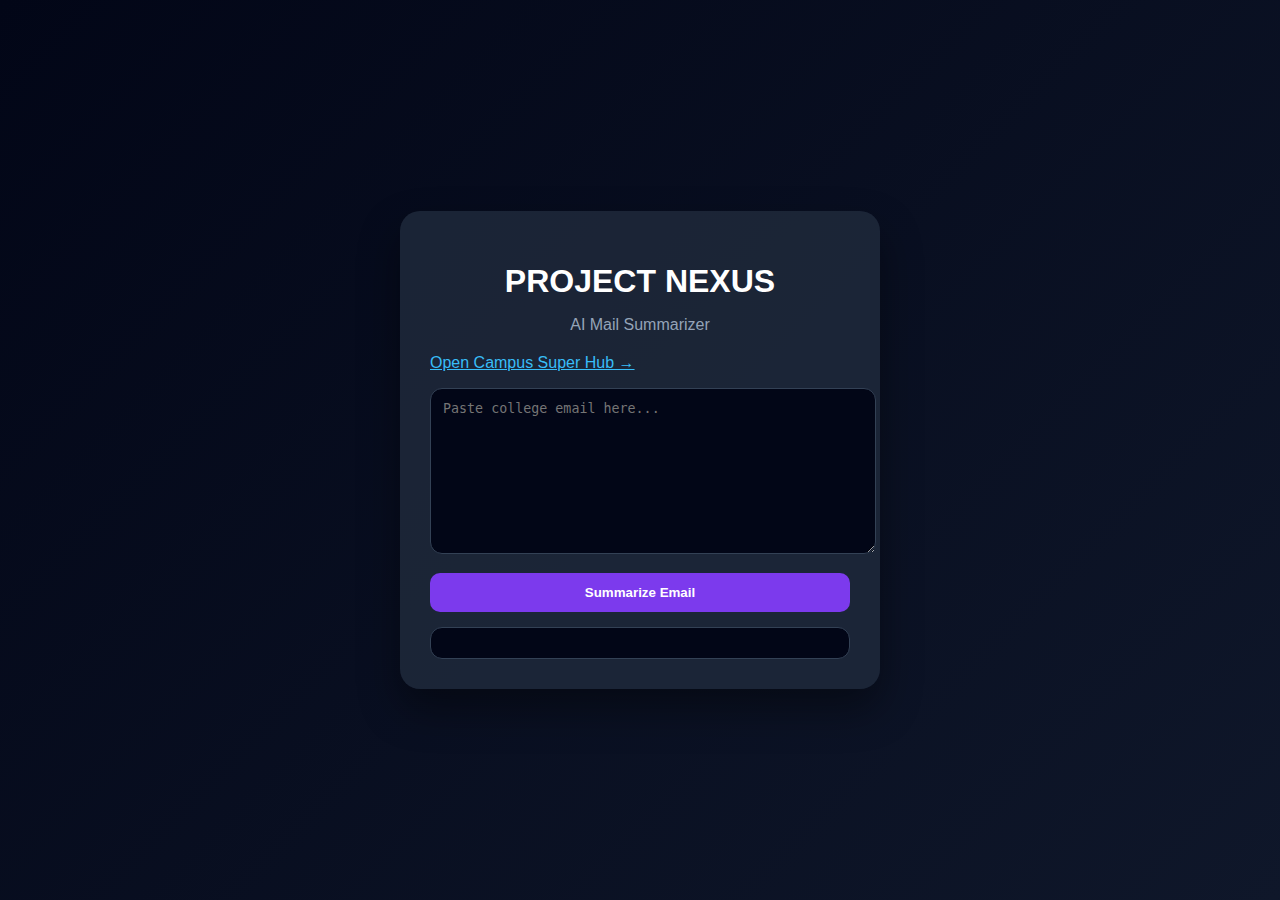
<file: index.html>
<!DOCTYPE html>
<html lang="en">
<head>
<meta charset="UTF-8">
<meta name="viewport" content="width=device-width, initial-scale=1.0">
<title>Project Nexus</title>
<link rel="stylesheet" href="style.css">
<link href="https://cdnjs.cloudflare.com/ajax/libs/font-awesome/6.4.0/css/all.min.css" rel="stylesheet">
</head>

<body>

<div class="container">
    <h1>PROJECT NEXUS</h1>
    <p class="subtitle">AI Mail Summarizer</p>
    <p style="margin-top:8px;"><a href="dasboard.html" style="color:#38bdf8;">Open Campus Super Hub →</a></p>

    <textarea id="mail-blob" placeholder="Paste college email here..."></textarea>

    <button onclick="runAISummarizer()">Summarize Email</button>

    <div id="summary-output" class="result-box"></div>
</div>

<script src="script.js"></script>
</body>
</html>
</file>
<file: style.css>
body {
    background: linear-gradient(135deg, #020617, #0f172a);
    color: white;
    font-family: Inter, sans-serif;
    display: flex;
    justify-content: center;
    align-items: center;
    height: 100vh;
    margin: 0;
}

.container {
    background: rgba(30, 41, 59, 0.85);
    padding: 30px;
    border-radius: 20px;
    width: 420px;
    box-shadow: 0 20px 40px rgba(0,0,0,0.4);
}

h1 {
    text-align: center;
    margin-bottom: 5px;
}

.subtitle {
    text-align: center;
    color: #94a3b8;
    margin-bottom: 20px;
}

textarea {
    width: 100%;
    height: 140px;
    border-radius: 12px;
    border: 1px solid #334155;
    background: #020617;
    color: white;
    padding: 12px;
    margin-bottom: 15px;
}

button {
    width: 100%;
    padding: 12px;
    border-radius: 10px;
    border: none;
    background: #7c3aed;
    color: white;
    font-weight: bold;
    cursor: pointer;
}

button:hover {
    background: #6d28d9;
}

.result-box {
    margin-top: 15px;
    background: #020617;
    padding: 15px;
    border-radius: 12px;
    border: 1px solid #334155;
}
</file>
